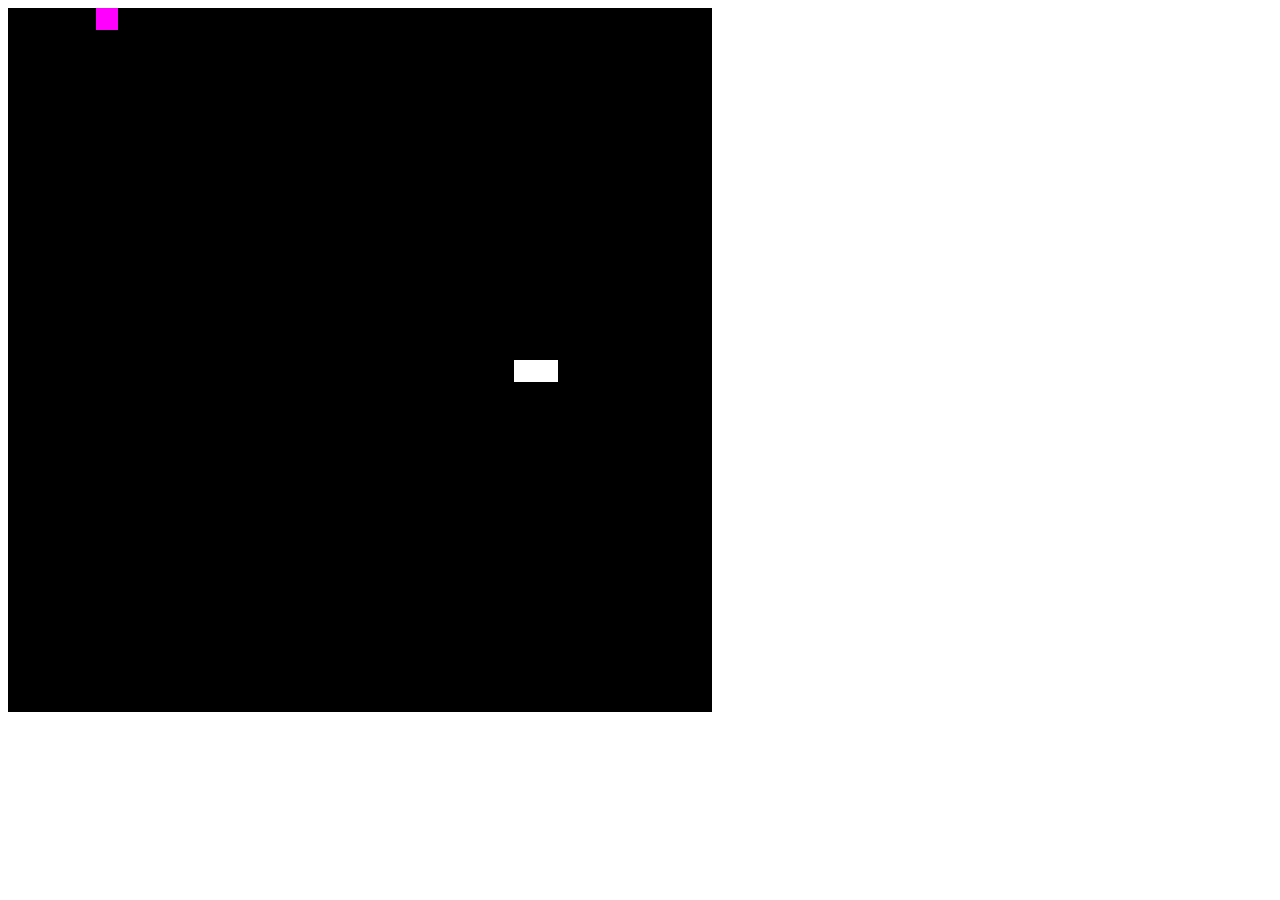
<file: test-snake/output/index.html>
<!DOCTYPE html>
<html>

<head>
  <meta charset="utf-8" />
  <title>Trunk Template</title>
</head>

<body>
  <canvas id="canvas"></canvas>
  <!-- <button id="play-pause"></button>
  <button id="restart"></button> -->
  <script type="module" src="./bootstrap.js"></script>
</body>

</html>
</file>
